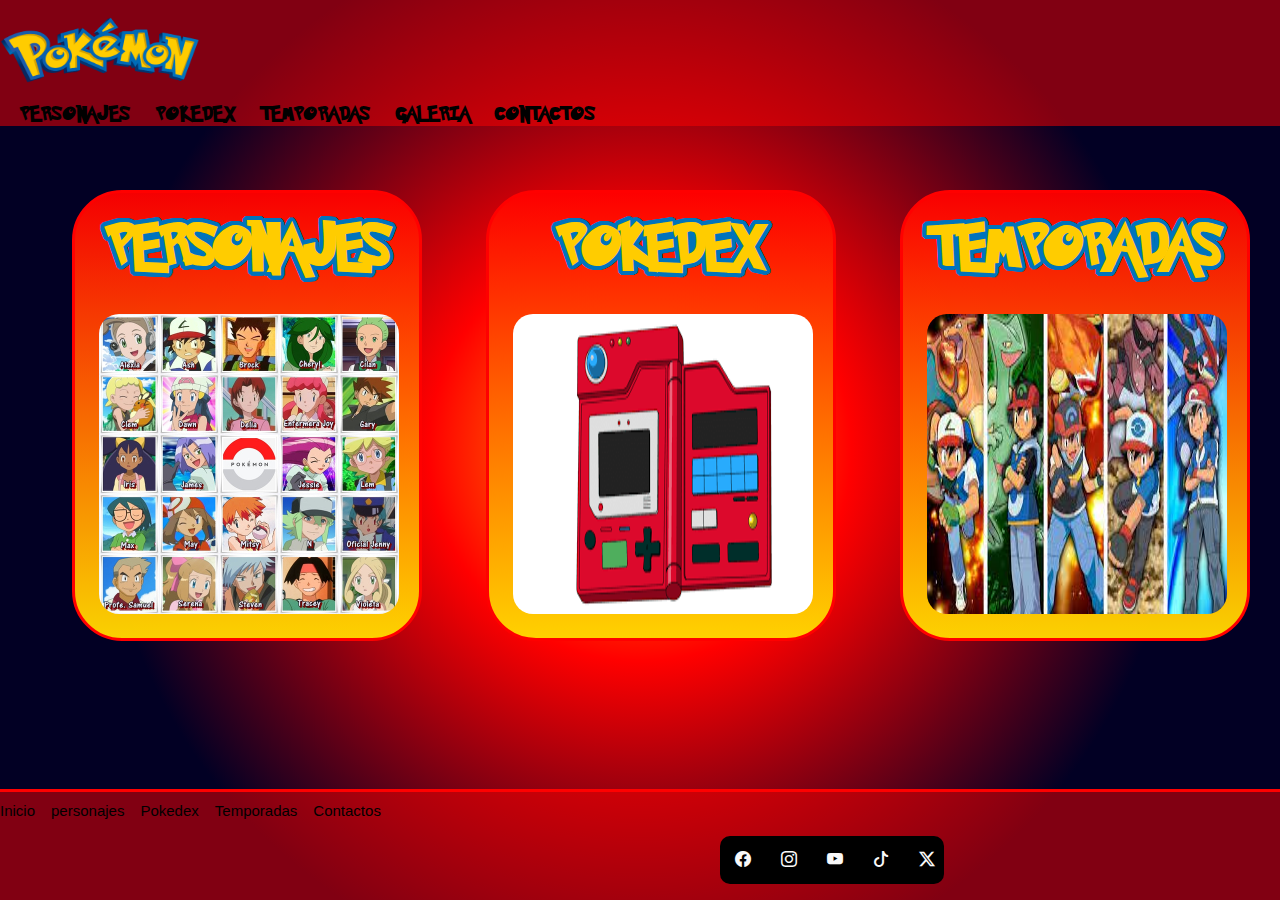
<file: index.html>
<!DOCTYPE html>
<html lang="es">
<head>
    <meta charset="UTF-8">
    <meta name="viewport" content="width=device-width, initial-scale=1.0">
    <meta name="description" content="conoce   a los personajes y pokemones de la serie, tambien podras ver los capitulos de las distintas temporadas de pokemon">
    <meta name="keywords" content="pokemon, personajes, pokemones, temporadas, pikachu, charmander, ash, ketchu">
    <title>POKEMON - INICIO </title>
    <link href="https://cdn.jsdelivr.net/npm/bootstrap@5.3.2/dist/css/bootstrap.min.css" rel="stylesheet" integrity="sha384-T3c6CoIi6uLrA9TneNEoa7RxnatzjcDSCmG1MXxSR1GAsXEV/Dwwykc2MPK8M2HN" crossorigin="anonymous">
    <link rel="stylesheet" href="https://cdn.jsdelivr.net/npm/bootstrap-icons@1.11.1/font/bootstrap-icons.css">
    <link rel="stylesheet" href="./css/main.css">
    <link rel="shortcut icon" href="./img/favicom.jpg" type="image/x-icon">
</head>
<body>
    <header>
        <nav class="navbar navbar-expand-lg ">
            <div class="container-fluid">
              <a class="navbar-brand" href="./index.html"><img src="./img/612ce4761b9679000402af1c.png" alt="logo pokemon" class="logo heartbeat"></a>
              <button class="navbar-toggler" type="button" data-bs-toggle="collapse" data-bs-target="#navbarNav" aria-controls="navbarNav" aria-expanded="false" aria-label="Toggle navigation">
                <span class="navbar-toggler-icon"></span>
              </button>
              <div class="collapse navbar-collapse" id="navbarNav">
                <ul class="navbar-nav menu">
                  <li class="nav-item">
                    <a class="nav-link active" aria-current="page" href="./views/personajes.html">Personajes</a>
                  </li>
                  <li class="nav-item">
                    <a class="nav-link" href="./views/pokedex.html">Pokedex</a>
                  </li>
                  <li class="nav-item">
                    <a class="nav-link" href="./views/temporadas.html">Temporadas</a>
                  </li>
                  <li class="nav-item">
                    <a class="nav-link " href="./views/galeria.html">Galeria</a>
                  </li>
                  <li class="nav-item">
                    <a class="nav-link " href="./views/contactos.html">Contactos</a>
                  </li>
                </ul>
              </div>
            </div>
          </nav>
        
    </header>

    <div class="container">
      <main>
        <section class="tarjetas">
          <div class="tarjeta roll-in-blurred-left">
            <p class="nombre">PERSONAJES</p>
            <a href="./views/personajes.html"><img src="./img/personajes_humanos.jpg" alt="personajesHumanos" class="tarjeta-img"></a>
          </div>
          <div class="tarjeta roll-in-blurred-top">
            <p class="nombre">POKEDEX</p>
            <a href="./views/pokedex.html"><img src="./img/pokedex.jpg" alt="pokedex" class="tarjeta-img"></a>
          </div>
          <div class="tarjeta roll-in-blurred-right">
            <p class="nombre">TEMPORADAS</p>
            <a href="./views/temporadas.html"><img src="./img/temporadas.jpg" alt="temporadas" class="tarjeta-img"></a>
          </div>
        </section>
        
    </main>
    </div>
    
    <hr>
    
    <footer>
        <ul>
            <li><a href="../index.html">Inicio</a></li>
            <li><a href="./views/personajes.html">personajes</a></li>
            <li><a href="./views/pokedex.html">Pokedex</a></li>
            <li><a href="./views/temporadas.html">Temporadas</a></li>
            <li><a href="./views/contactos.html">Contactos</a></li>
        </ul>
        <div class="SocRedes">
          <a href="#" class="social-link"><i class="bi bi-facebook"></i></a>
          <a href="#" class="social-link"><i class="bi bi-instagram"></i></a>
          <a href="#" class="social-link"><i class="bi bi-youtube"></i></a>
          <a href="#" class="social-link"><i class="bi bi-tiktok"></i></a>
          <a href="#" class="social-link"><i class="bi bi-twitter-x"></i></a>
        </div>
    </footer>
    <script src="https://cdn.jsdelivr.net/npm/bootstrap@5.3.2/dist/js/bootstrap.bundle.min.js" integrity="sha384-C6RzsynM9kWDrMNeT87bh95OGNyZPhcTNXj1NW7RuBCsyN/o0jlpcV8Qyq46cDfL" crossorigin="anonymous"></script>
</body>
</html>
</file>
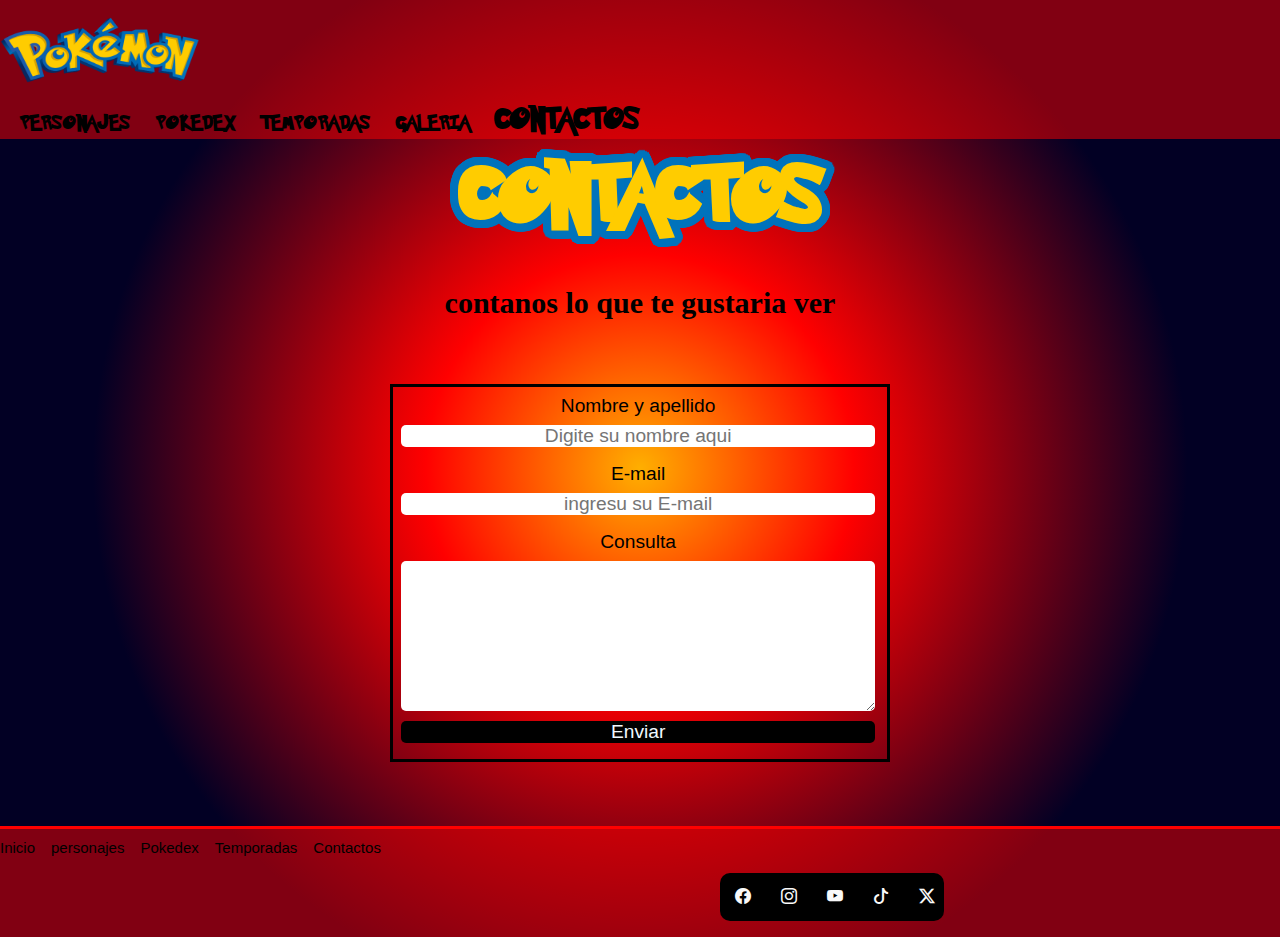
<file: views/contactos.html>
<!DOCTYPE html>
<html lang="es">
<head>
    <meta charset="UTF-8">
    <meta name="viewport" content="width=device-width, initial-scale=1.0">
    <meta name="description" content="Contactanos, para contanos que es lo que mas te gusta o para dejarnos tu comentario contandonos que mas te gustaria ver y ayudarnos a mejora cada dia nuestra pagina">
    <meta name="keywords" content="pokemon, personajes, pokemones, temporadas, pikachu, charmander, ash, ketchu,  contactos">
    <title> POKEMON - CONTACTOS </title>
    <link rel="stylesheet" href="https://cdn.jsdelivr.net/npm/bootstrap-icons@1.11.1/font/bootstrap-icons.css">
    <link href="https://cdn.jsdelivr.net/npm/bootstrap@5.3.2/dist/css/bootstrap.min.css" rel="stylesheet" integrity="sha384-T3c6CoIi6uLrA9TneNEoa7RxnatzjcDSCmG1MXxSR1GAsXEV/Dwwykc2MPK8M2HN" crossorigin="anonymous">
    <link rel="stylesheet" href="../css/main.css">
</head>
<body>
  <header>
    
    <nav class="navbar navbar-expand-lg ">
        <div class="container-fluid">
          <a class="navbar-brand" href="../index.html"><img src="../img/612ce4761b9679000402af1c.png" alt="logo pokemon " class="logo heartbeat"></a>
          <button class="navbar-toggler" type="button" data-bs-toggle="collapse" data-bs-target="#navbarNav" aria-controls="navbarNav" aria-expanded="false" aria-label="Toggle navigation">
            <span class="navbar-toggler-icon"></span>
          </button>
          <div class="collapse navbar-collapse" id="navbarNav">
            <ul class="navbar-nav menu">
              <li class="nav-item">
                <a class="nav-link active" aria-current="page" href="./personajes.html">Personajes</a>
              </li>
              <li class="nav-item">
                <a class="nav-link" href="./pokedex.html">Pokedex</a>
              </li>
              <li class="nav-item">
                <a class="nav-link" href="./temporadas.html">Temporadas</a>
              </li>
              <li class="nav-item">
                <a class="nav-link " href="./galeria.html">Galeria</a>
              </li>
              <li class="nav-item aca">
                <a class="nav-link " href="./contactos.html">Contactos</a>
              </li>
            </ul>
          </div>
        </div>
      </nav>
  </header>
  <section>
    <h1>CONTACTOS</h1>
    <h2>contanos lo que te gustaria ver</h2>
  </section>

  <div class="container">
        <section>
            
            <div class="formulario">
                
                
                <form action="">
                    
                    <label for ="nombre_apellido"> Nombre y apellido </label>
                    <input type="text" name="nombre_apellido" placeholder="Digite su nombre aqui">
                    
                    <label for="email">E-mail</label>
                    <input type="email" placeholder="ingresu su E-mail">
                    
                    <label for="text">Consulta</label>
                    <textarea name="consulta" id="" cols="30" rows="10"></textarea>
                    
                    <input type="submit" value="Enviar" class="enviar">
                    
                    
                </form>
            </div>
        </section>
    </div>

<hr>
<footer>
    <ul class="lista">
            <li><a href="../index.html">Inicio</a></li>
            <li><a href="./personajes.html">personajes</a></li>
            <li><a href="./pokedex.html">Pokedex</a></li>
            <li><a href="./temporadas.html">Temporadas</a></li>
            <li><a href="./contactos.html">Contactos</a></li>
        
    </ul>
    <div class="SocRedes">
      <a href="#" class="social-link"><i class="bi bi-facebook"></i></a>
      <a href="#" class="social-link"><i class="bi bi-instagram"></i></a>
      <a href="#" class="social-link"><i class="bi bi-youtube"></i></a>
      <a href="#" class="social-link"><i class="bi bi-tiktok"></i></a>
      <a href="#" class="social-link"><i class="bi bi-twitter-x"></i></a>
    </div>
</footer>
<script src="https://cdn.jsdelivr.net/npm/bootstrap@5.3.2/dist/js/bootstrap.bundle.min.js" integrity="sha384-C6RzsynM9kWDrMNeT87bh95OGNyZPhcTNXj1NW7RuBCsyN/o0jlpcV8Qyq46cDfL" crossorigin="anonymous"></script>
</body>
</html>
</file>
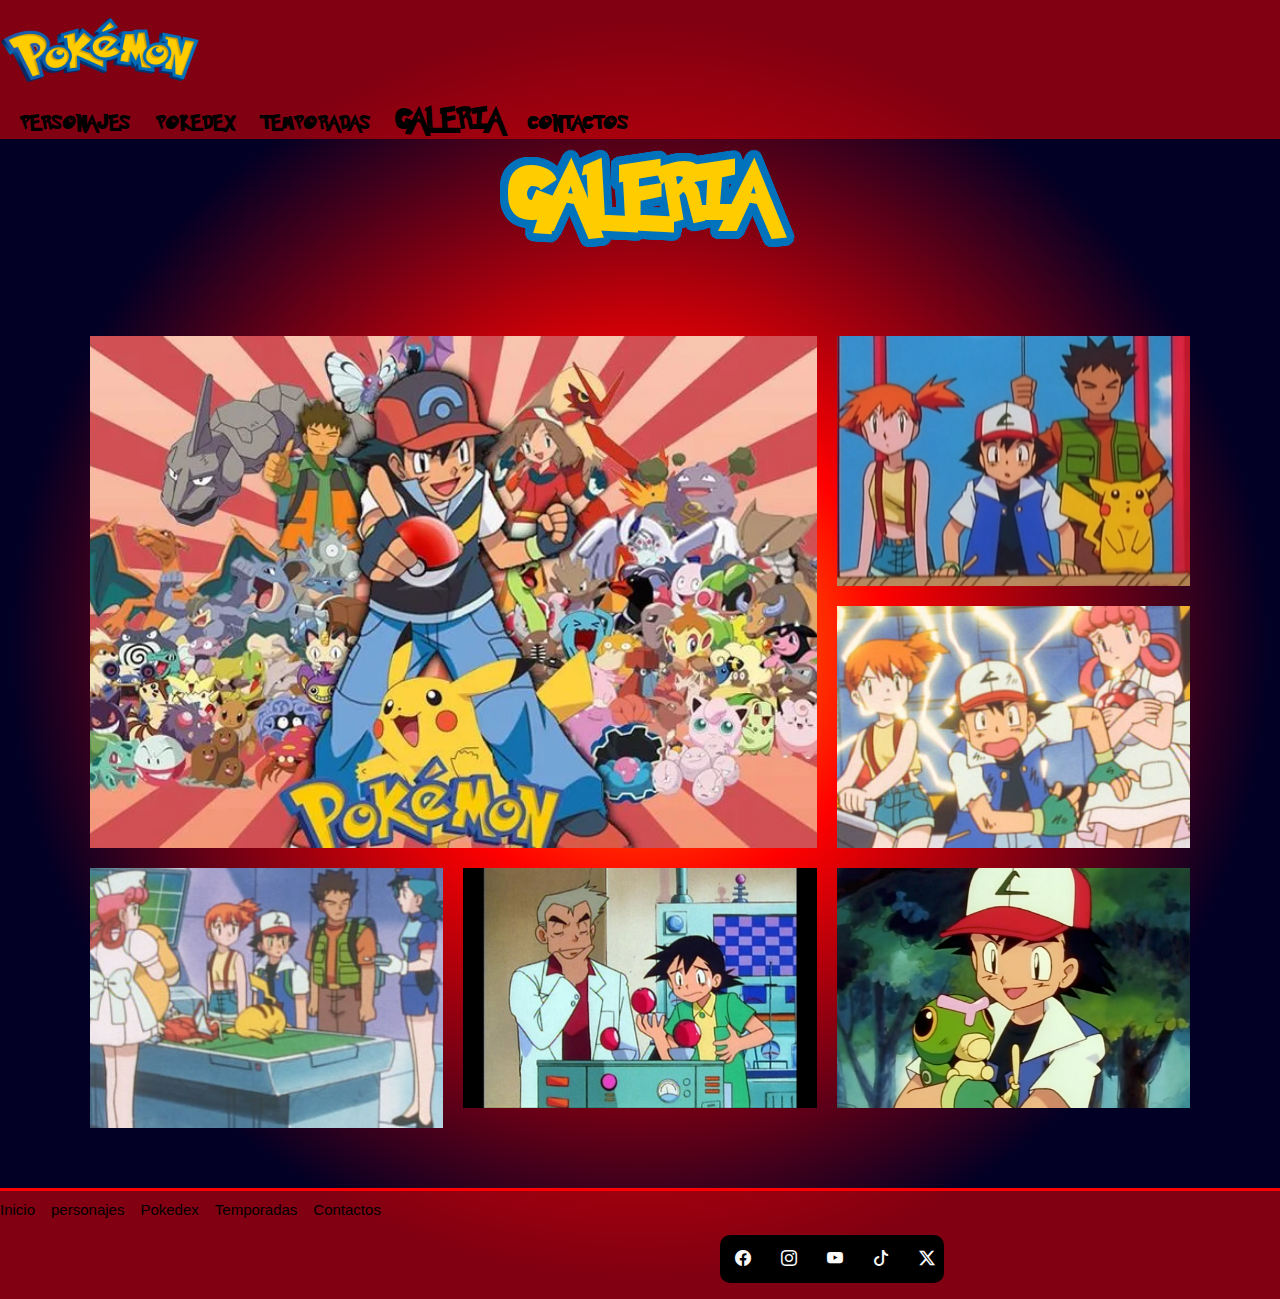
<file: views/galeria.html>
<!DOCTYPE html>
<html lang="es">
<head>
    <meta charset="UTF-8">
    <meta name="viewport" content="width=device-width, initial-scale=1.0">
    <meta name="description" content="Encontra las imagenes y los wallpapers mas lindos de esta historia para descargar, usar donde mas te gusto o compartir con tus amigos.">
    <meta name="keywords" content="pokemon, personajes, pokemones, temporadas, pikachu,  charmander, ash, ketchu, fotos, galeria, imagenes">
    <title>POKEMON - IMAGENES</title>
    <link rel="stylesheet" href="https://cdn.jsdelivr.net/npm/bootstrap-icons@1.11.1/font/bootstrap-icons.css">
    <link href="https://cdn.jsdelivr.net/npm/bootstrap@5.3.2/dist/css/bootstrap.min.css" rel="stylesheet" integrity="sha384-T3c6CoIi6uLrA9TneNEoa7RxnatzjcDSCmG1MXxSR1GAsXEV/Dwwykc2MPK8M2HN" crossorigin="anonymous">
    <link rel="stylesheet" href="../css/main.css">
    
</head>
<body>
  
        <header>
            <nav class="navbar navbar-expand-lg ">
                <div class="container-fluid">
                  <a class="navbar-brand" href="../index.html"><img src="../img/612ce4761b9679000402af1c.png" alt="logo pokemon" class="logo heartbeat"></a>
                  <button class="navbar-toggler" type="button" data-bs-toggle="collapse" data-bs-target="#navbarNav" aria-controls="navbarNav" aria-expanded="false" aria-label="Toggle navigation">
                    <span class="navbar-toggler-icon"></span>
                  </button>
                  <div class="collapse navbar-collapse" id="navbarNav">
                    <ul class="navbar-nav menu">
                      <li class="nav-item">
                        <a class="nav-link active" aria-current="page" href="./personajes.html">Personajes</a>
                      </li>
                      <li class="nav-item">
                        <a class="nav-link" href="./pokedex.html">Pokedex</a>
                      </li>
                      <li class="nav-item">
                        <a class="nav-link" href="./temporadas.html">Temporadas</a>
                      </li>
                      <li class="nav-item aca">
                        <a class="nav-link " href="./galeria.html">Galeria</a>
                      </li>
                      <li class="nav-item">
                        <a class="nav-link " href="./contactos.html">Contactos</a>
                      </li>
                    </ul>
                  </div>
                </div>
              </nav>
        </header>
        <section>
          <h1>GALERIA</h1>
      </section>
        <div class="container-img">
            <div class="box-img">
                <a href="#">
                    <figure>
                        <img src="../img/galeria/img5.jpg" alt="ash ketchu y los pokemon">
                    </figure>
                </a>
            </div>
             <div class="box-img">
                <a href="#">
                    <figure>
                        <img src="../img/galeria/img2.jpg" alt="misty ash pikachu y brock">
                    </figure>
                </a>
           </div>
           <div class="box-img">
                <a href="#">
                    <figure>
                        <img src="../img/galeria/img3.jpg" alt="ash recibe una descarga de pikachu en el centro pokemon">
                    </figure>
                </a>
            </div>
            <div class="box-img">
                <a href="#">
                    <figure>
                        <img src="../img/galeria/img4.jpg" alt="ash y sus amigos visitan el centro pokemon para curar a pikachu">
                    </figure>
                </a>
           </div>
           <div class="box-img">
                 <a href="#">
                    <figure>
                       <img src="../img/galeria/img1.jpg" alt="ash recibe su primer pokemon">
                    </figure>
                </a>
            </div>
            <div class="box-img">
                <a href="#">
                   <figure>
                      <img src="../img/galeria/img6.jpg" alt="ash captura su primer caterpie">
                   </figure>
               </a>
           </div>
    
        </div>
        <footer>
            <ul>
                    <li><a href="../index.html">Inicio</a></li>
                    <li><a href="./personajes.html">personajes</a></li>
                    <li><a href="./pokedex.html">Pokedex</a></li>
                    <li><a href="./temporadas.html">Temporadas</a></li>
                    <li><a href="./contactos.html">Contactos</a></li>
                
            </ul>
            <div class="SocRedes">
              <a href="#" class="social-link"><i class="bi bi-facebook"></i></a>
              <a href="#" class="social-link"><i class="bi bi-instagram"></i></a>
              <a href="#" class="social-link"><i class="bi bi-youtube"></i></a>
              <a href="#" class="social-link"><i class="bi bi-tiktok"></i></a>
              <a href="#" class="social-link"><i class="bi bi-twitter-x"></i></a>
            </div>
        <script src="https://cdn.jsdelivr.net/npm/bootstrap@5.3.2/dist/js/bootstrap.bundle.min.js" integrity="sha384-C6RzsynM9kWDrMNeT87bh95OGNyZPhcTNXj1NW7RuBCsyN/o0jlpcV8Qyq46cDfL" crossorigin="anonymous"></script>
</body>
</html>
</file>
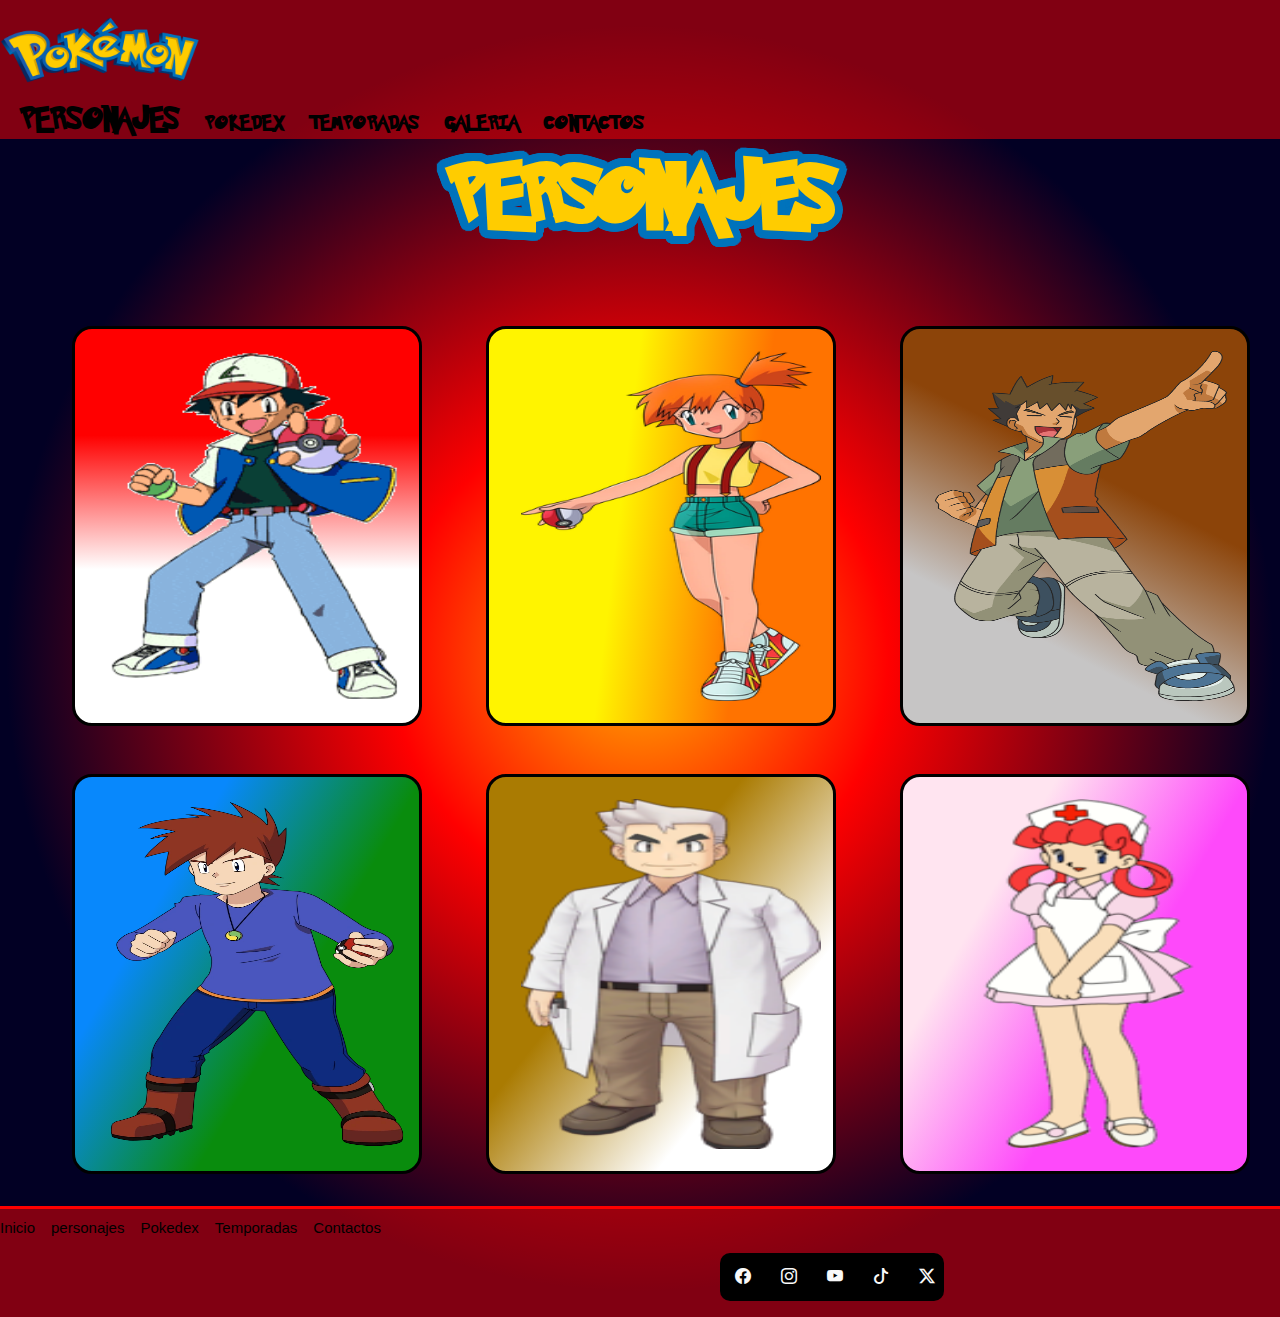
<file: views/personajes.html>
<!DOCTYPE html>
<html lang="es">
<head>
    <meta charset="UTF-8">
    <meta name="viewport" content="width=device-width, initial-scale=1.0">
    <meta name="description" content=" Ash, Brock, Misty, encontra a todos los personajes que aparecen en esta historia, conoce sus nombres, de donde son y toda la info que quieras, no te pierads de nada">
    <meta name="keywords" content="pokemon, personajes, pokemones, oak, gary,misty, ash, ketchu. pueblo, paleta">
    <link href="https://cdn.jsdelivr.net/npm/bootstrap@5.3.2/dist/css/bootstrap.min.css" rel="stylesheet" integrity=" sha384-T3c6CoIi6uLrA9TneNEoa7RxnatzjcDSCmG1MXxSR1GAsXEV/Dwwykc2MPK8M2HN" crossorigin="anonymous">
    <link rel="stylesheet" href="https://cdn.jsdelivr.net/npm/bootstrap-icons@1.11.1/font/bootstrap-icons.css">
    <link rel="stylesheet" href="../css/main.css">
    <title>POKEMON - PERSONAJES</title>
</head>
<body>
    
    <header>
        <nav class="navbar navbar-expand-lg ">
            <div class="container-fluid">
              <a class="navbar-brand" href="../index.html"><img src="../img/612ce4761b9679000402af1c.png" alt="logo pokemon" class="logo heartbeat"></a>
              <button class="navbar-toggler" type="button" data-bs-toggle="collapse" data-bs-target="#navbarNav" aria-controls="navbarNav" aria-expanded="false" aria-label="Toggle navigation">
                <span class="navbar-toggler-icon"></span>
              </button>
              <div class="collapse navbar-collapse" id="navbarNav">
                <ul class="navbar-nav menu">
                  <li class="nav-item aca">
                    <a class="nav-link active" aria-current="page" href="./personajes.html">Personajes</a>
                  </li>
                  <li class="nav-item">
                    <a class="nav-link" href="./pokedex.html">Pokedex</a>
                  </li>
                  <li class="nav-item">
                    <a class="nav-link" href="./temporadas.html">Temporadas</a>
                  </li>
                  <li class="nav-item">
                    <a class="nav-link " href="./galeria.html">Galeria</a>
                  </li>
                  <li class="nav-item">
                    <a class="nav-link " href="./contactos.html">Contactos</a>
                  </li>
                </ul>
              </div>
            </div>
          </nav>
    </header>

    <div>
        
        <section>
            <h1>PERSONAJES</h1>
        </section>
        <main class="lista-personajes container">
            
            <div class="tarjeta-personajes ash">
                <img src="../img/personajes/AshKetchum.jpg" alt="ash ketchu pueblo paleta" class="img-personaje">
                <div class="tarjeta-texto">
                    <h2>ASH KECHUM Pueblo Paleta</h2>
                </div>

            </div>

            <div class="tarjeta-personajes misty">
                <img src="../img/personajes/misty.jpg" alt="misty Ciudad celeste" class="img-personaje">
                <div class="tarjeta-texto">
                    <h2>MISTY Ciudad Celeste</h2>                        
                </div>

            </div>

            <div class="tarjeta-personajes brock">
                <img src="../img/personajes/brock.jpg" alt="brock ciudad Plata" class="img-personaje">
                    <div class="tarjeta-texto">
                        <h2>BROCK  Ciudad Plata</h2>
                    </div>

            </div>

            <div class="tarjeta-personajes gary">
                <img src="../img/personajes/gary.jpg" alt="GARY OAK pueblo paleta" class="img-personaje">
                <div class="tarjeta-texto">
                    <h2>GARY OAK             Pueblo Paleta</h2>
                </div>

            </div>

            <div class="tarjeta-personajes oak">
                <img src="../img/personajes/Profesor_Oak.jpg" alt="PROFESOR OAK pueblo paleta" class="img-personaje">
                <div class="tarjeta-texto">
                    <h2>PROFESOR OAK Pueblo Paleta</h2>
                </div>

            </div>

            <div class="tarjeta-personajes joy">
                <img src="../img/personajes/135px-Enfermera_Joy_SO.png" alt="enfermerajoy" class="img-personaje">
                <div class="tarjeta-texto">
                    <h2>ENFERMERA JOY</h2>
                </div>

            </div>
                   
        </main>    
                        
    </div>
                        
    <footer>
        
        <ul>
            <li><a href="../index.html">Inicio</a></li>
            <li><a href="./personajes.html">personajes</a></li>
            <li><a href="./pokedex.html">Pokedex</a></li>
            <li><a href="./temporadas.html">Temporadas</a></li>
            <li><a href="./contactos.html">Contactos</a></li>
        </ul>
        

        <div class="SocRedes">
            <a href="#" class="social-link"><i class="bi bi-facebook"></i></a>
            <a href="#" class="social-link"><i class="bi bi-instagram"></i></a>
            <a href="#" class="social-link"><i class="bi bi-youtube"></i></a>
            <a href="#" class="social-link"><i class="bi bi-tiktok"></i></a>
            <a href="#" class="social-link"><i class="bi bi-twitter-x"></i></a>
          </div>
    </footer>
    <script src="https://cdn.jsdelivr.net/npm/bootstrap@5.3.2/dist/js/bootstrap.bundle.min.js" integrity="sha384-C6RzsynM9kWDrMNeT87bh95OGNyZPhcTNXj1NW7RuBCsyN/o0jlpcV8Qyq46cDfL" crossorigin="anonymous"></script>
</body>
</html>
</file>
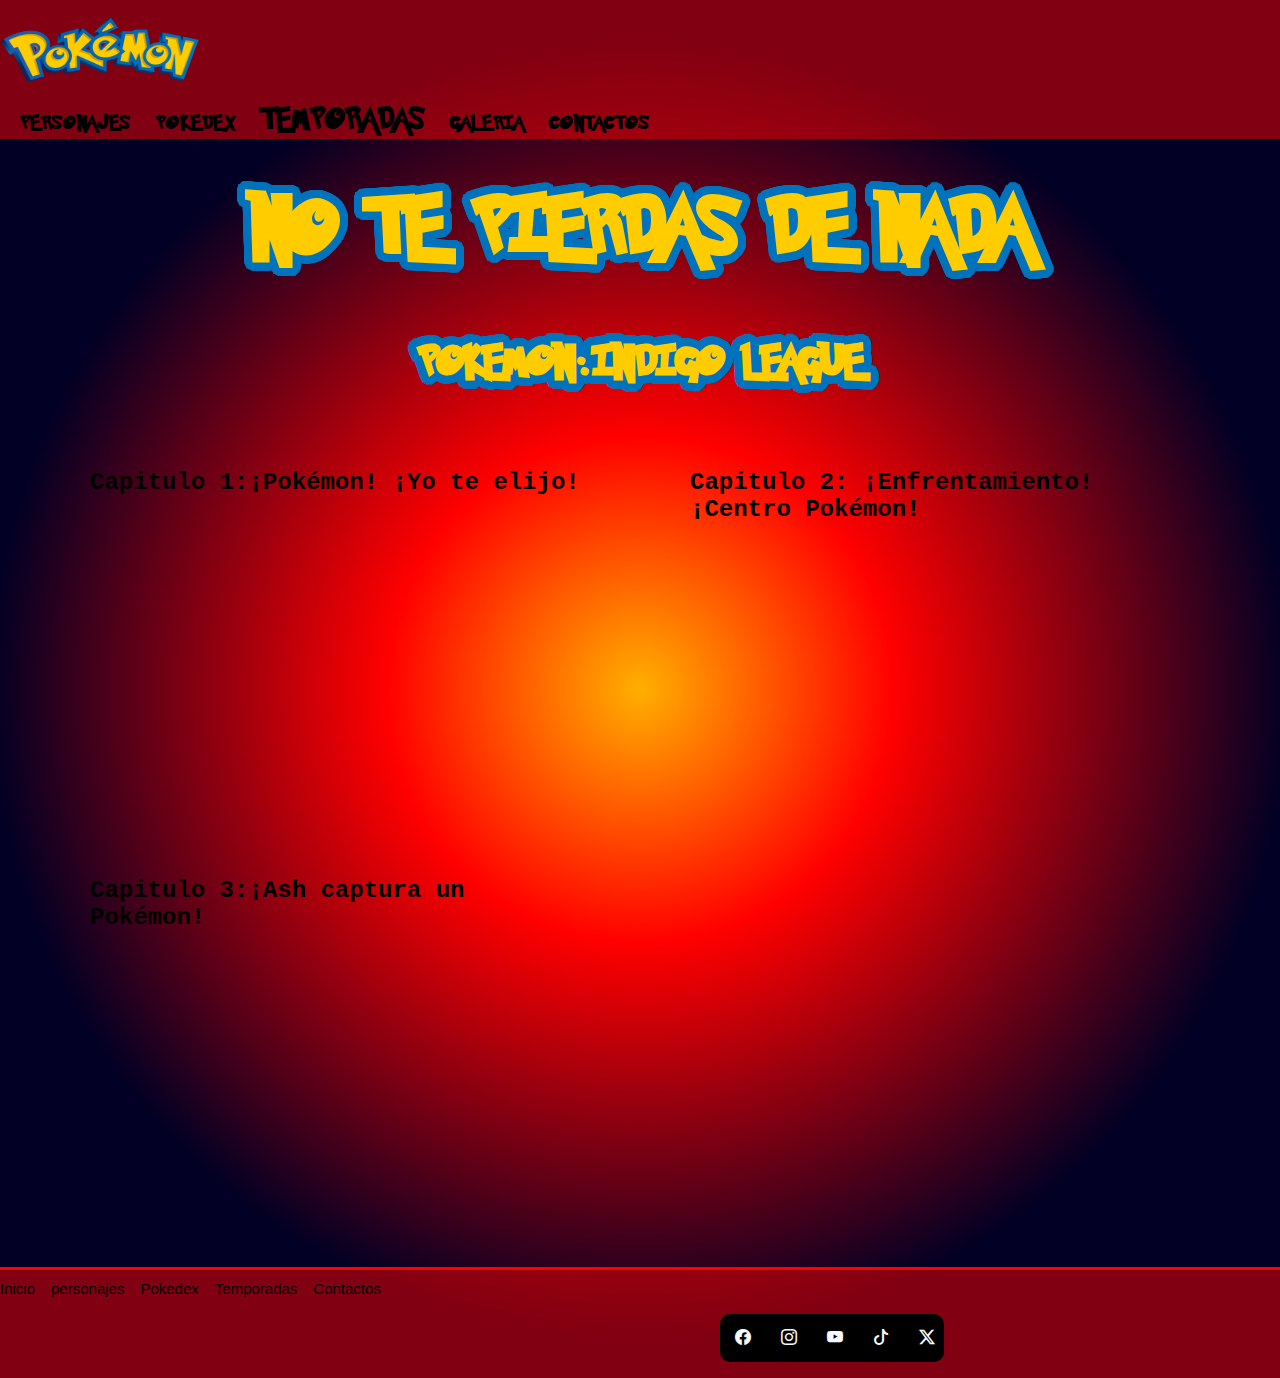
<file: views/temporadas.html>
<!DOCTYPE html>
<html lang="es">
<head>
    <meta charset="UTF-8">
    <meta name="viewport" content="width=device-width, initial-scale=1.0">
    <meta name="description" content="Obtén información  sobre cada episodio de la serie Pokémon indigo league y acompana a ash en su busqueda de convertirse en el mejor entrenador">
    <meta name="keywords" content="pokemon,  personajes, pokemones, temporadas, pikachu, charmander, ash, ketchu, capitulos, indigo, liga, batallas">
    <title>POKEMON- TEMPORADASt</title>
    <link href="https://cdn.jsdelivr.net/npm/bootstrap@5.3.2/dist/css/bootstrap.min.css" rel="stylesheet" integrity="sha384-T3c6CoIi6uLrA9TneNEoa7RxnatzjcDSCmG1MXxSR1GAsXEV/Dwwykc2MPK8M2HN" crossorigin="anonymous">
    <link rel="stylesheet" href="https://cdn.jsdelivr.net/npm/bootstrap-icons@1.11.1/font/bootstrap-icons.css">
    <link rel="stylesheet" href="../css/main.css">
</head>
<body>
  <header>
    <nav class="navbar navbar-expand-lg ">
        <div class="container-fluid">
          <a class="navbar-brand" href="../index.html"><img src="../img/612ce4761b9679000402af1c.png" alt="logo pokemon" class="logo heartbeat"></a>
          <button class="navbar-toggler" type="button" data-bs-toggle="collapse" data-bs-target="#navbarNav" aria-controls="navbarNav" aria-expanded="false" aria-label="Toggle navigation">
            <span class="navbar-toggler-icon"></span>
          </button>
          <div class="collapse navbar-collapse" id="navbarNav">
            <ul class="navbar-nav menu">
              <li class="nav-item">
                <a class="nav-link active" aria-current="page" href="./personajes.html">Personajes</a>
              </li>
              <li class="nav-item">
                <a class="nav-link" href="./pokedex.html">Pokedex</a>
              </li>
              <li class="nav-item aca">
                <a class="nav-link" href="./temporadas.html">Temporadas</a>
              </li>
              <li class="nav-item">
                <a class="nav-link " href="./galeria.html">Galeria</a>
              </li>
              <li class="nav-item">
                <a class="nav-link " href="./contactos.html">Contactos</a>
              </li>
            </ul>
          </div>
        </div>
      </nav>
</header>
    <div class="container">

        <section class="titulo">
            <h1>NO TE PIERDAS DE NADA</h1>
        </section>
        <section class="temporadas">
          <h2>POKEMON:INDIGO LEAGUE</h2>
        </section>
        <section class="videos">
            <div >
                <p class="titulos">Capitulo 1:¡Pokémon! ¡Yo te elijo!</p>
                
                <iframe  src="https://watch.pokemon.com/es-xl/#/player?id=94223aa2b4d143799542c06fb66b5e64&channelId=liga-anil&cameFromHome=false;autoplay=0"  frameborder="0"  allowfullscreen></iframe>
            </div>
            <div >
                <p class="titulos">Capitulo 2: ¡Enfrentamiento! ¡Centro Pokémon!</p>
                
                <iframe  src="https://watch.pokemon.com/es-xl/#/player?id=5d0dfca82c884703ba450f0caea78d98&channelId=liga-anil&cameFromHome=false;autoplay=0"  frameborder="0"  allowfullscreen></iframe>
            </div>
            <div >
                <p class="titulos">Capitulo 3:¡Ash captura un  Pokémon!</p>
                <iframe src="https://watch.pokemon.com/es-xl/#/player?id=a0413593723b4b859b638d42363a2dce&channelId=liga-anil&cameFromHome=false;autoplay=0" frameborder="0"></iframe>
                
            </section>
    </div>
            
            <hr>
            <footer>
                <ul>
                <li><a href="../index.html">Inicio</a></li>
                <li><a href="./personajes.html">personajes</a></li>
                <li><a href="./pokedex.html">Pokedex</a></li>
                <li><a href="./temporadas.html">Temporadas</a></li>
                <li><a href="./contactos.html">Contactos</a></li>
            
        </ul>
        <div class="SocRedes">
          <a href="#" class="social-link"><i class="bi bi-facebook"></i></a>
          <a href="#" class="social-link"><i class="bi bi-instagram"></i></a>
          <a href="#" class="social-link"><i class="bi bi-youtube"></i></a>
          <a href="#" class="social-link"><i class="bi bi-tiktok"></i></a>
          <a href="#" class="social-link"><i class="bi bi-twitter-x"></i></a>
          <!--
            <span class="icono1" ><img src="../img/icons8-facebook-64.png" class="fa fa-facebook-f">  </span>
            <span class="icono2"><img src="../img/icons8-whatsapp-64.png" class="fa fa-twitter">  </span>
            <span class="icono4"><img src="../img/icons8-youtube-64.png" class="fa fa-yputube-play">  </span>
            <span class="icono4"><img src="../img/icons8-tik-tok-64.png" class="fa fa-tiktok">  </span>
            <span class="icono3"><img src="../img/icons8-instagram-64.png" class="fa fa-instagram">  </span>-->
        </div>
    </footer>
    <script src="https://cdn.jsdelivr.net/npm/bootstrap@5.3.2/dist/js/bootstrap.bundle.min.js" integrity="sha384-C6RzsynM9kWDrMNeT87bh95OGNyZPhcTNXj1NW7RuBCsyN/o0jlpcV8Qyq46cDfL" crossorigin="anonymous"></script>
</body>
</html>
</file>
<file: css/main.css>
@import url("https://fonts.googleapis.com/css2?family=Comic+Neue:wght@700&display=swap");
@font-face {
  font-family: "pokemonHollow";
  src: url(../fuente/pokmon/Pokemon\ Hollow.ttf);
}
@font-face {
  font-family: "pokemonSolid";
  src: url(../fuente/pokmon/Pokemon\ Solid.ttf);
}
* {
  box-sizing: border-box;
  border: 0;
  margin: 0;
  padding: 0;
}

body {
  display: flex;
  flex-direction: column;
  min-height: 100vh;
  background: radial-gradient(circle, rgb(255, 175, 0) 0%, rgb(255, 0, 0) 27%, rgb(2, 0, 36) 69%);
}

header {
  background-color: rgba(255, 0, 0, 0.5);
  position: relative;
  top: 0;
}
header nav {
  display: inline-flex;
}
header nav .logo {
  width: 200px;
  height: 100px;
}
header nav .heartbeat {
  animation: heartbeat 1.5s ease-in-out infinite both;
}
header nav .menu {
  color: black;
  list-style: none;
  letter-spacing: 1px;
}
header nav .menu li {
  font-family: "pokemonSolid";
  list-style-type: none;
  display: inline-flex;
  margin-left: 20px;
  transition: 500ms ease;
  text-transform: uppercase;
  cursor: pointer;
}
header nav .menu li a {
  position: relative;
  color: black;
  text-decoration: none;
}
header nav .menu li a:hover {
  filter: blur(0);
  transform: scale(1.1);
  background: linear-gradient(90deg, #fef900, #ff5e00);
  background-clip: text;
  -webkit-background-clip: text;
  -webkit-text-fill-color: transparent;
}
header nav .menu li a .aca {
  font-size: 25px;
  margin-right: 10px;
  margin-left: 10px;
}

h1 {
  color: rgb(255, 204, 0);
  font-family: "pokemonSolid";
  text-shadow: rgb(0, 115, 188) 8px 0px 0px, rgb(0, 115, 188) 7.93758px 0.997398px 0px, rgb(0, 115, 188) 7.7513px 1.97923px 0px, rgb(0, 115, 188) 7.44406px 2.93018px 0px, rgb(0, 115, 188) 7.02066px 3.8354px 0px, rgb(0, 115, 188) 6.4877px 4.68078px 0px, rgb(0, 115, 188) 5.85351px 5.45311px 0px, rgb(0, 115, 188) 5.12797px 6.14035px 0px, rgb(0, 115, 188) 4.32242px 6.73177px 0px, rgb(0, 115, 188) 3.44941px 7.21814px 0px, rgb(0, 115, 188) 2.52258px 7.59188px 0px, rgb(0, 115, 188) 1.55638px 7.84714px 0px, rgb(0, 115, 188) 0.565898px 7.97996px 0px, rgb(0, 115, 188) -0.433417px 7.98825px 0px, rgb(0, 115, 188) -1.42597px 7.87189px 0px, rgb(0, 115, 188) -2.39627px 7.63269px 0px, rgb(0, 115, 188) -3.32917px 7.27438px 0px, rgb(0, 115, 188) -4.21013px 6.80256px 0px, rgb(0, 115, 188) -5.02539px 6.22459px 0px, rgb(0, 115, 188) -5.76223px 5.54948px 0px, rgb(0, 115, 188) -6.40915px 4.78778px 0px, rgb(0, 115, 188) -6.95606px 3.95136px 0px, rgb(0, 115, 188) -7.39442px 3.05329px 0px, rgb(0, 115, 188) -7.71739px 2.10757px 0px, rgb(0, 115, 188) -7.91994px 1.12896px 0px, rgb(0, 115, 188) -7.9989px 0.132735px 0px, rgb(0, 115, 188) -7.95304px -0.865561px 0px, rgb(0, 115, 188) -7.78307px -1.85035px 0px, rgb(0, 115, 188) -7.49165px -2.80627px 0px, rgb(0, 115, 188) -7.08333px -3.71839px 0px, rgb(0, 115, 188) -6.56448px -4.57249px 0px, rgb(0, 115, 188) -5.94318px -5.35524px 0px, rgb(0, 115, 188) -5.22915px -6.05442px 0px, rgb(0, 115, 188) -4.43352px -6.65912px 0px, rgb(0, 115, 188) -3.5687px -7.15991px 0px, rgb(0, 115, 188) -2.6482px -7.54898px 0px, rgb(0, 115, 188) -1.68637px -7.82024px 0px, rgb(0, 115, 188) -0.698222px -7.96947px 0px, rgb(0, 115, 188) 0.300817px -7.99434px 0px, rgb(0, 115, 188) 1.29516px -7.89446px 0px, rgb(0, 115, 188) 2.2693px -7.67139px 0px, rgb(0, 115, 188) 3.20802px -7.32862px 0px, rgb(0, 115, 188) 4.09668px -6.87148px 0px, rgb(0, 115, 188) 4.92142px -6.30711px 0px, rgb(0, 115, 188) 5.66936px -5.64432px 0px, rgb(0, 115, 188) 6.32883px -4.89346px 0px, rgb(0, 115, 188) 6.88954px -4.06623px 0px, rgb(0, 115, 188) 7.34274px -3.17555px 0px, rgb(0, 115, 188) 7.68136px -2.23532px 0px, rgb(0, 115, 188) 7.90012px -1.26021px 0px, rgb(0, 115, 188) 7.9956px -0.265434px 0px;
  text-decoration: none;
  display: grid;
  place-items: center;
  padding-top: 1rem;
  margin-bottom: 30px;
  font-size: 65px;
}

.aca {
  font-size: 25px;
}

.tarjetas {
  display: grid;
  grid-template-columns: 1fr 1fr 1fr;
  height: auto;
}
.tarjetas .tarjeta {
  background-color: rgba(255, 0, 0, 0.8);
  background-image: linear-gradient(to bottom, rgba(255, 0, 0, 0.8), rgba(255, 234, 0, 0.896));
  border-radius: 50px;
  margin: 2rem;
  padding: 1.5rem;
  border: solid red;
  width: 350px;
}
.tarjetas .tarjeta .nombre {
  color: rgb(255, 204, 0);
  text-shadow: rgb(0, 115, 188) 4px 0px 0px, rgb(0, 115, 188) 3.87565px 0.989616px 0px, rgb(0, 115, 188) 3.51033px 1.9177px 0px, rgb(0, 115, 188) 2.92676px 2.72656px 0px, rgb(0, 115, 188) 2.16121px 3.36588px 0px, rgb(0, 115, 188) 1.26129px 3.79594px 0px, rgb(0, 115, 188) 0.282949px 3.98998px 0px, rgb(0, 115, 188) -0.712984px 3.93594px 0px, rgb(0, 115, 188) -1.66459px 3.63719px 0px, rgb(0, 115, 188) -2.51269px 3.11229px 0px, rgb(0, 115, 188) -3.20457px 2.39389px 0px, rgb(0, 115, 188) -3.69721px 1.52664px 0px, rgb(0, 115, 188) -3.95997px 0.56448px 0px, rgb(0, 115, 188) -3.97652px -0.432781px 0px, rgb(0, 115, 188) -3.74583px -1.40313px 0px, rgb(0, 115, 188) -3.28224px -2.28625px 0px, rgb(0, 115, 188) -2.61457px -3.02721px 0px, rgb(0, 115, 188) -1.78435px -3.57996px 0px, rgb(0, 115, 188) -0.843183px -3.91012px 0px, rgb(0, 115, 188) 0.150409px -3.99717px 0px, rgb(0, 115, 188) 1.13465px -3.8357px 0px, rgb(0, 115, 188) 2.04834px -3.43574px 0px, rgb(0, 115, 188) 2.83468px -2.82216px 0px, rgb(0, 115, 188) 3.44477px -2.03312px 0px, rgb(0, 115, 188) 3.84068px -1.11766px 0px, rgb(0, 115, 188) 3.9978px -0.132717px 0px;
  font-family: "pokemonSolid";
  display: grid;
  place-items: center;
  font-size: 3rem;
  margin-bottom: 30px;
}
.tarjetas .tarjeta .tarjeta-img {
  width: 300px;
  height: 300px;
  display: block;
  border-radius: 20px;
}
.tarjetas .tarjeta .tarjeta-img:hover {
  transform: scale(1.1);
}
.tarjetas .roll-in-blurred-left {
  animation: roll-in-blurred-left 1.5s cubic-bezier(0.23, 1, 0.32, 1) both;
}
.tarjetas .roll-in-blurred-top {
  animation: roll-in-blurred-top 1.5s cubic-bezier(0.23, 1, 0.32, 1) both;
}
.tarjetas .roll-in-blurred-right {
  animation: roll-in-blurred-right 1.5s cubic-bezier(0.23, 1, 0.32, 1) both;
}

.lista-personajes {
  display: grid;
  grid-template-columns: repeat(3, 1fr);
}
.lista-personajes .ash {
  background: rgb(255, 0, 0);
  background: linear-gradient(180deg, rgb(255, 0, 0) 27%, rgb(255, 255, 255) 61%);
}
.lista-personajes .misty {
  background: rgb(255, 115, 0);
  background: linear-gradient(277deg, rgb(255, 115, 0) 27%, rgb(255, 244, 0) 61%);
}
.lista-personajes .brock {
  background: rgb(198, 197, 197);
  background: linear-gradient(27deg, rgb(198, 197, 197) 27%, rgb(140, 68, 9) 61%);
}
.lista-personajes .gary {
  background: rgb(8, 136, 252);
  background: linear-gradient(120deg, rgb(8, 136, 252) 27%, rgb(9, 140, 13) 61%);
}
.lista-personajes .oak {
  background: rgb(255, 255, 255);
  background: linear-gradient(308deg, rgb(255, 255, 255) 27%, rgb(170, 123, 2) 61%);
}
.lista-personajes .joy {
  background: rgb(255, 228, 240);
  background: linear-gradient(120deg, rgb(255, 228, 240) 27%, rgb(254, 73, 250) 61%);
}
.lista-personajes .tarjeta-personajes {
  position: relative;
  border: solid black;
  border-radius: 20px;
  margin-top: 3rem;
  margin-right: 2rem;
  margin-left: 2rem;
  height: 400px;
  width: 350px;
  display: flex;
  text-align: center;
  align-items: center;
  align-content: center;
}
.lista-personajes .tarjeta-personajes .img-personaje {
  width: 300px;
  height: 350px;
  margin-left: 2rem;
}
.lista-personajes .tarjeta-personajes .tarjeta-texto {
  padding: 2rem;
  height: 100%;
  width: 100%;
  justify-content: center;
  display: flex;
  text-align: center;
  align-items: center;
  color: rgb(255, 204, 0);
  font-family: "pokemonSolid";
  text-shadow: rgb(0, 115, 188) 3px 0px 0px, rgb(0, 115, 188) 2.83487px 0.981584px 0px, rgb(0, 115, 188) 2.35766px 1.85511px 0px, rgb(0, 115, 188) 1.62091px 2.52441px 0px, rgb(0, 115, 188) 0.705713px 2.91581px 0px, rgb(0, 115, 188) -0.287171px 2.98622px 0px, rgb(0, 115, 188) -1.24844px 2.72789px 0px, rgb(0, 115, 188) -2.07227px 2.16926px 0px, rgb(0, 115, 188) -2.66798px 1.37182px 0px, rgb(0, 115, 188) -2.96998px 0.42336px 0px, rgb(0, 115, 188) -2.94502px -0.571704px 0px, rgb(0, 115, 188) -2.59586px -1.50383px 0px, rgb(0, 115, 188) -1.96093px -2.27041px 0px, rgb(0, 115, 188) -1.11013px -2.78704px 0px, rgb(0, 115, 188) -0.137119px -2.99686px 0px, rgb(0, 115, 188) 0.850987px -2.87677px 0px, rgb(0, 115, 188) 1.74541px -2.43999px 0px, rgb(0, 115, 188) 2.44769px -1.73459px 0px, rgb(0, 115, 188) 2.88051px -0.838247px 0px;
  position: absolute;
  border-radius: 15px;
  font-weight: bold;
  bottom: 0;
  top: 0;
  right: 0;
  background-color: rgba(255, 0, 0, 0.8);
  left: 0;
  visibility: hidden;
  opacity: 0;
  transition: 0.5s;
}
.lista-personajes .tarjeta-personajes .tarjeta-texto h2 {
  font-size: 30px;
  margin-bottom: 10px;
}
.lista-personajes .tarjeta-personajes:hover .tarjeta-texto {
  visibility: visible;
  opacity: 1;
}

.container {
  max-width: 1200px;
  margin: 2rem auto;
}
.container .lista-pokemon {
  display: grid;
  grid-template-columns: repeat(4, 1fr);
  gap: 20px;
}
.container .lista-pokemon .tarjeta-pokemon {
  cursor: pointer;
  text-decoration: none;
  padding-top: 20px;
}
.container .lista-pokemon .tarjeta-pokemon .tarjeta-pokemon-img {
  display: flex;
  justify-content: center;
  align-items: center;
  border-radius: 5px;
  height: 250px;
}
.container .lista-pokemon .tarjeta-pokemon .tarjeta-pokemon-img img {
  width: 100%;
  height: 100%;
}
.container .lista-pokemon .tarjeta-pokemon .img-planta {
  background-color: rgb(41, 253, 41);
}
.container .lista-pokemon .tarjeta-pokemon .img-fuego {
  background-color: rgb(250, 113, 34);
}
.container .lista-pokemon .tarjeta-pokemon .img-agua {
  background-color: rgb(0, 208, 255);
}
.container .lista-pokemon .tarjeta-pokemon .img-bicho {
  background-color: green;
}
.container .lista-pokemon .tarjeta-pokemon .tarjeta-pokemon-info {
  padding: 15px;
  background-color: antiquewhite;
}
.container .lista-pokemon .tarjeta-pokemon .tarjeta-pokemon-info .numero-pokemon {
  display: block;
  color: red;
  margin-bottom: 15px;
}
.container .lista-pokemon .tarjeta-pokemon .tarjeta-pokemon-info h2 {
  color: black;
}
.container .lista-pokemon .tarjeta-pokemon .tarjeta-pokemon-info .tipo {
  display: flex;
  gap: 10px;
  margin-top: 10px;
}
.container .lista-pokemon .tarjeta-pokemon .tarjeta-pokemon-info .tipo span {
  font-size: 12px;
  padding: 5px 20px;
  border-radius: 5px;
  color: aliceblue;
}
.container .lista-pokemon .tarjeta-pokemon .tarjeta-pokemon-info .planta {
  background-color: rgb(41, 253, 41);
}
.container .lista-pokemon .tarjeta-pokemon .tarjeta-pokemon-info .veneno {
  background-color: rgb(161, 70, 246);
}
.container .lista-pokemon .tarjeta-pokemon .tarjeta-pokemon-info .fuego {
  background-color: rgb(250, 113, 34);
}
.container .lista-pokemon .tarjeta-pokemon .tarjeta-pokemon-info .agua {
  background-color: rgb(0, 208, 255);
}
.container .lista-pokemon .tarjeta-pokemon .tarjeta-pokemon-info .bicho {
  background-color: green;
}
.container .lista-pokemon .tarjeta-pokemon .tarjeta-pokemon-info .volador {
  background-image: linear-gradient(rgb(142, 244, 255), blue);
}
.container .lista-pokemon .tarjeta-pokemon:hover {
  transform: scale(1.2);
}

.container .temporadas h2 {
  font-family: "pokemonSolid";
  color: rgb(255, 204, 0);
  padding-top: 2rem;
  margin-bottom: 30px;
  font-size: 35px;
  text-shadow: rgb(0, 115, 188) 8px 0px 0px, rgb(0, 115, 188) 7.93758px 0.997398px 0px, rgb(0, 115, 188) 7.7513px 1.97923px 0px, rgb(0, 115, 188) 7.44406px 2.93018px 0px, rgb(0, 115, 188) 7.02066px 3.8354px 0px, rgb(0, 115, 188) 6.4877px 4.68078px 0px, rgb(0, 115, 188) 5.85351px 5.45311px 0px, rgb(0, 115, 188) 5.12797px 6.14035px 0px, rgb(0, 115, 188) 4.32242px 6.73177px 0px, rgb(0, 115, 188) 3.44941px 7.21814px 0px, rgb(0, 115, 188) 2.52258px 7.59188px 0px, rgb(0, 115, 188) 1.55638px 7.84714px 0px, rgb(0, 115, 188) 0.565898px 7.97996px 0px, rgb(0, 115, 188) -0.433417px 7.98825px 0px, rgb(0, 115, 188) -1.42597px 7.87189px 0px, rgb(0, 115, 188) -2.39627px 7.63269px 0px, rgb(0, 115, 188) -3.32917px 7.27438px 0px, rgb(0, 115, 188) -4.21013px 6.80256px 0px, rgb(0, 115, 188) -5.02539px 6.22459px 0px, rgb(0, 115, 188) -5.76223px 5.54948px 0px, rgb(0, 115, 188) -6.40915px 4.78778px 0px, rgb(0, 115, 188) -6.95606px 3.95136px 0px, rgb(0, 115, 188) -7.39442px 3.05329px 0px, rgb(0, 115, 188) -7.71739px 2.10757px 0px, rgb(0, 115, 188) -7.91994px 1.12896px 0px, rgb(0, 115, 188) -7.9989px 0.132735px 0px, rgb(0, 115, 188) -7.95304px -0.865561px 0px, rgb(0, 115, 188) -7.78307px -1.85035px 0px, rgb(0, 115, 188) -7.49165px -2.80627px 0px, rgb(0, 115, 188) -7.08333px -3.71839px 0px, rgb(0, 115, 188) -6.56448px -4.57249px 0px, rgb(0, 115, 188) -5.94318px -5.35524px 0px, rgb(0, 115, 188) -5.22915px -6.05442px 0px, rgb(0, 115, 188) -4.43352px -6.65912px 0px, rgb(0, 115, 188) -3.5687px -7.15991px 0px, rgb(0, 115, 188) -2.6482px -7.54898px 0px, rgb(0, 115, 188) -1.68637px -7.82024px 0px, rgb(0, 115, 188) -0.698222px -7.96947px 0px, rgb(0, 115, 188) 0.300817px -7.99434px 0px, rgb(0, 115, 188) 1.29516px -7.89446px 0px, rgb(0, 115, 188) 2.2693px -7.67139px 0px, rgb(0, 115, 188) 3.20802px -7.32862px 0px, rgb(0, 115, 188) 4.09668px -6.87148px 0px, rgb(0, 115, 188) 4.92142px -6.30711px 0px, rgb(0, 115, 188) 5.66936px -5.64432px 0px, rgb(0, 115, 188) 6.32883px -4.89346px 0px, rgb(0, 115, 188) 6.88954px -4.06623px 0px, rgb(0, 115, 188) 7.34274px -3.17555px 0px, rgb(0, 115, 188) 7.68136px -2.23532px 0px, rgb(0, 115, 188) 7.90012px -1.26021px 0px, rgb(0, 115, 188) 7.9956px -0.265434px 0px;
}
.container .videos {
  display: grid;
  grid-template-columns: 1fr 1fr;
}
.container .videos div {
  padding: 50px;
}
.container .videos .titulos {
  font-family: "Courier New", Courier, monospace;
  font-size: 1.5rem;
  color: black;
  font-weight: bold;
}
.container .videos iframe {
  width: 400px;
  height: 250px;
}

H2 {
  font-size: 30px;
  text-align: center;
  padding-top: 10px;
}

.formulario {
  display: flex;
  flex-direction: column;
  align-items: center;
  justify-content: center;
  padding: 2rem;
}
.formulario form {
  font-family: Arial, Helvetica, sans-serif;
  color: black;
  font-size: 1.2rem;
  border: solid black;
  width: 500px;
}
.formulario form label, .formulario form input, .formulario form textarea {
  display: block;
  justify-content: center;
  align-items: center;
  width: 96%;
  text-align: center;
  margin: 8px;
}
.formulario form input {
  margin-top: 5px;
  font-size: 1.2rem;
  margin-right: 10px;
  border-radius: 5px;
  margin-bottom: 1rem;
}
.formulario form textarea {
  margin-top: 5px;
  border-radius: 5px;
  margin-bottom: 10px;
}
.formulario form .enviar {
  color: aliceblue;
  background-color: black;
}

.container-img {
  width: 100%;
  max-width: 1100px;
  margin: auto;
  margin-top: 60px;
  margin-bottom: 60px;
  display: grid;
  grid-template-columns: repeat(3, 1fr);
  grid-template-rows: 250px;
  grid-gap: 20px;
}
.container-img .box-img figure {
  width: 100%;
  height: 100%;
}
.container-img .box-img figure img {
  width: 100%;
  height: 100%;
  -o-object-fit: cover;
     object-fit: cover;
}
.container-img .box-img figure img:hover {
  transform: scale(1.1);
}
.container-img .box-img:nth-child(1) {
  grid-row-start: span 2;
  grid-column-start: span 2;
}
.container-img .box-img:nth-child(4) {
  grid-row-start: span 2;
}

footer {
  bottom: 0;
  width: 100%;
  margin-top: auto;
  border-top: solid red;
  background-color: rgba(255, 0, 0, 0.5);
}
footer ul {
  display: flex;
  gap: 1rem;
}
footer ul li {
  list-style-type: none;
  margin-top: 10px;
}
footer ul li a {
  font-size: 15px;
  text-decoration: none;
  color: black;
  font-family: "Franklin Gothic Medium", "Arial Narrow", Arial, sans-serif;
}
footer ul li a:hover {
  color: #fef900;
}
footer .SocRedes {
  margin-left: 720px;
  display: flex;
  align-items: center;
  background-color: black;
  height: 3rem;
  margin-top: 1rem;
  margin-bottom: 1rem;
  border-radius: 10px;
  width: 14rem;
}
footer .SocRedes a {
  text-decoration: none;
  color: #f9f9f9;
}
footer .SocRedes .bi-facebook:hover {
  color: #00d9ff;
}
footer .SocRedes .bi-tiktok:hover {
  color: #16fd01;
}
footer .SocRedes .bi-instagram:hover {
  color: #db0cc3;
}
footer .SocRedes .bi-youtube:hover {
  color: #ff0808;
}
footer .SocRedes .bi-twitter-x:hover {
  color: #b700ff;
}
footer .SocRedes .bi {
  margin: 5px;
  padding: 10px;
  border-radius: 50%;
  transition: 0.5s;
}

@media only screen and (max-width: 680px) {
  .tarjetas {
    display: grid;
    grid-template-columns: 1fr;
    align-items: center;
    justify-content: center;
  }
  .tarjetas .tarjeta {
    width: 300px;
    margin: 1rem;
  }
  .tarjetas .tarjeta .nombre {
    font-size: 2.5rem;
    margin-bottom: 10px;
  }
  .tarjetas .tarjeta .tarjeta-img {
    width: 250px;
    height: 250px;
    display: block;
    border-radius: 20px;
  }
  .tarjetas .tarjeta .tarjeta-img:hover {
    transform: scale(0);
  }
  .tarjetas .roll-in-blurred-left {
    animation: roll-in-blurred-left 0s cubic-bezier(0, 0, 0, 0) both;
  }
  .tarjetas .roll-in-blurred-top {
    animation: roll-in-blurred-top 0s cubic-bezier(0, 0, 0, 0) both;
  }
  .tarjetas .roll-in-blurred-right {
    animation: roll-in-blurred-right 0s cubic-bezier(0, 0, 0, 0) both;
  }
}
@media (max-width: 800px) {
  .container-img {
    width: 95%;
    grid-template-columns: repeat(2, 1fr);
    grid-gap: 10px;
    grid-template-rows: 200px;
  }
  .container-img .box-img:nth-child(1) {
    grid-column-start: span 1;
  }
}
@media (max-width: 500px) {
  .container-img {
    width: 90%;
    grid-template-columns: repeat(1, 1fr);
  }
  .container-img .box-img {
    height: 200px;
  }
}
@media (max-width: 850px) {
  .formulario {
    padding: 2rem;
  }
  .formulario form {
    width: 400px;
  }
}
@media (max-width: 500px) {
  h1 {
    font-size: 3rem;
  }
  .formulario {
    padding: 2rem;
  }
  .formulario form {
    width: 300px;
  }
}
@media only screen and (max-width: 680px) {
  .lista-personajes {
    display: flex;
    flex-wrap: wrap;
    align-items: center;
    justify-content: center;
  }
  .lista-personajes .tarjeta-personajes {
    height: 300px;
    width: 250px;
    margin-top: 2rem;
  }
  .lista-personajes .tarjeta-personajes .img-personaje {
    width: 100%;
    height: 95%;
    margin-left: 2rem;
  }
}
@media only screen and (min-width: 680px) and (max-width: 850px) {
  .lista-personajes {
    align-items: center;
    grid-template-columns: repeat(2, 1fr);
    justify-content: center;
    align-content: center;
  }
}
@media only screen and (max-width: 1920px) and (min-width: 850px) {
  .lista-personajes {
    grid-template-columns: repeat(3, 1fr);
  }
}
@media only screen and (max-width: 500px) {
  .container .titulo h1 {
    font-size: 1.7rem;
    text-shadow: rgb(0, 115, 188) 3px 0px 0px, rgb(0, 115, 188) 2.83487px 0.981584px 0px, rgb(0, 115, 188) 2.35766px 1.85511px 0px, rgb(0, 115, 188) 1.62091px 2.52441px 0px, rgb(0, 115, 188) 0.705713px 2.91581px 0px, rgb(0, 115, 188) -0.287171px 2.98622px 0px, rgb(0, 115, 188) -1.24844px 2.72789px 0px, rgb(0, 115, 188) -2.07227px 2.16926px 0px, rgb(0, 115, 188) -2.66798px 1.37182px 0px, rgb(0, 115, 188) -2.96998px 0.42336px 0px, rgb(0, 115, 188) -2.94502px -0.571704px 0px, rgb(0, 115, 188) -2.59586px -1.50383px 0px, rgb(0, 115, 188) -1.96093px -2.27041px 0px, rgb(0, 115, 188) -1.11013px -2.78704px 0px, rgb(0, 115, 188) -0.137119px -2.99686px 0px, rgb(0, 115, 188) 0.850987px -2.87677px 0px, rgb(0, 115, 188) 1.74541px -2.43999px 0px, rgb(0, 115, 188) 2.44769px -1.73459px 0px, rgb(0, 115, 188) 2.88051px -0.838247px 0px;
  }
  .container .temporadas h2 {
    font-family: "pokemonSolid";
    color: rgb(255, 204, 0);
    padding-top: 2rem;
    margin-bottom: 30px;
    font-size: 20px;
    text-shadow: rgb(0, 115, 188) 3.5px 0px 0px, rgb(0, 115, 188) 2.83487px 0.981584px 0px, rgb(0, 115, 188) 2.35766px 1.85511px 0px, rgb(0, 115, 188) 1.62091px 2.52441px 0px, rgb(0, 115, 188) 0.705713px 2.91581px 0px, rgb(0, 115, 188) -0.287171px 2.98622px 0px, rgb(0, 115, 188) -1.24844px 2.72789px 0px, rgb(0, 115, 188) -2.07227px 2.16926px 0px, rgb(0, 115, 188) -2.66798px 1.37182px 0px, rgb(0, 115, 188) -2.96998px 0.42336px 0px, rgb(0, 115, 188) -2.94502px -0.571704px 0px, rgb(0, 115, 188) -2.59586px -1.50383px 0px, rgb(0, 115, 188) -1.96093px -2.27041px 0px, rgb(0, 115, 188) -1.11013px -2.78704px 0px, rgb(0, 115, 188) -0.137119px -2.99686px 0px, rgb(0, 115, 188) 0.850987px -2.87677px 0px, rgb(0, 115, 188) 1.74541px -2.43999px 0px, rgb(0, 115, 188) 2.44769px -1.73459px 0px, rgb(0, 115, 188) 2.88051px -0.838247px 0px;
  }
  .container .videos {
    grid-template-columns: 1fr;
    display: grid;
    justify-content: center;
    align-items: center;
  }
  .container .videos div {
    padding: 25px;
  }
  .container .videos iframe {
    height: 200px;
    width: 300px;
  }
}
@media (max-width: 500px) {
  h1 {
    font-size: 2rem;
  }
  .container .lista-pokemon {
    display: flex;
    flex-wrap: wrap;
    align-items: center;
    justify-content: center;
  }
}
@media (max-width: 850px) {
  .container .lista-pokemon {
    grid-template-columns: 1fr 1fr;
  }
}
@media only screen and (max-width: 680px) {
  footer {
    display: grid;
    grid-template-columns: 1fr 1fr;
  }
  footer ul {
    flex-direction: column;
    gap: 3px;
  }
  footer li a {
    font-size: 15px;
  }
  footer .SocRedes {
    margin-top: 1rem;
    margin-bottom: 0rem;
    margin-left: 100px;
    flex-direction: column;
    gap: 5px;
    height: 10rem;
    width: 3rem;
  }
  footer .SocRedes img {
    width: 35px;
  }
}
/* ----------------------------------------------
 * Generated by Animista on 2023-11-6 11:15:44
 * Licensed under FreeBSD License.
 * See http://animista.net/license for more info. 
 * w: http://animista.net, t: @cssanimista
 * ---------------------------------------------- */
/**
 * ----------------------------------------
 * animation roll-in-blurred-left
 * ----------------------------------------
 */
@keyframes roll-in-blurred-left {
  0% {
    transform: translateX(-1000px) rotate(-720deg);
    filter: blur(50px);
    opacity: 0;
  }
  100% {
    transform: translateX(0) rotate(0deg);
    filter: blur(0);
    opacity: 1;
  }
}
/* ----------------------------------------------
 * Generated by Animista on 2023-11-6 11:26:6
 * Licensed under FreeBSD License.
 * See http://animista.net/license for more info. 
 * w: http://animista.net, t: @cssanimista
 * ---------------------------------------------- */
/**
 * ----------------------------------------
 * animation roll-in-blurred-top
 * ----------------------------------------
 */
@keyframes roll-in-blurred-top {
  0% {
    transform: translateY(-800px) rotate(-720deg);
    filter: blur(50px);
    opacity: 0;
  }
  100% {
    transform: translateY(0) rotate(0deg);
    filter: blur(0);
    opacity: 1;
  }
}
/* ----------------------------------------------
* Generated by Animista on 2023-11-6 11:31:42
* Licensed under FreeBSD License.
* See http://animista.net/license for more info. 
* w: http://animista.net, t: @cssanimista
* ---------------------------------------------- */
/**
 * ----------------------------------------
 * animation roll-in-blurred-right
 * ----------------------------------------
 */
@keyframes roll-in-blurred-right {
  0% {
    transform: translateX(1000px) rotate(720deg);
    filter: blur(50px);
    opacity: 0;
  }
  100% {
    transform: translateX(0) rotate(0deg);
    filter: blur(0);
    opacity: 1;
  }
}
/* ----------------------------------------------
* Generated by Animista on 2023-10-23 13:5:41
* Licensed under FreeBSD License.
* See http://animista.net/license for more info. 
* w: http://animista.net, t: @cssanimista
* ---------------------------------------------- */
/**
 * ----------------------------------------
 * animation heartbeat
 * ----------------------------------------
 */
@keyframes heartbeat {
  from {
    transform: scale(1);
    transform-origin: center center;
    animation-timing-function: ease-out;
  }
  10% {
    transform: scale(0.91);
    animation-timing-function: ease-in;
  }
  17% {
    transform: scale(0.98);
    animation-timing-function: ease-out;
  }
  33% {
    transform: scale(0.87);
    animation-timing-function: ease-in;
  }
  45% {
    transform: scale(1);
    animation-timing-function: ease-out;
  }
}/*# sourceMappingURL=main.css.map */
</file>
